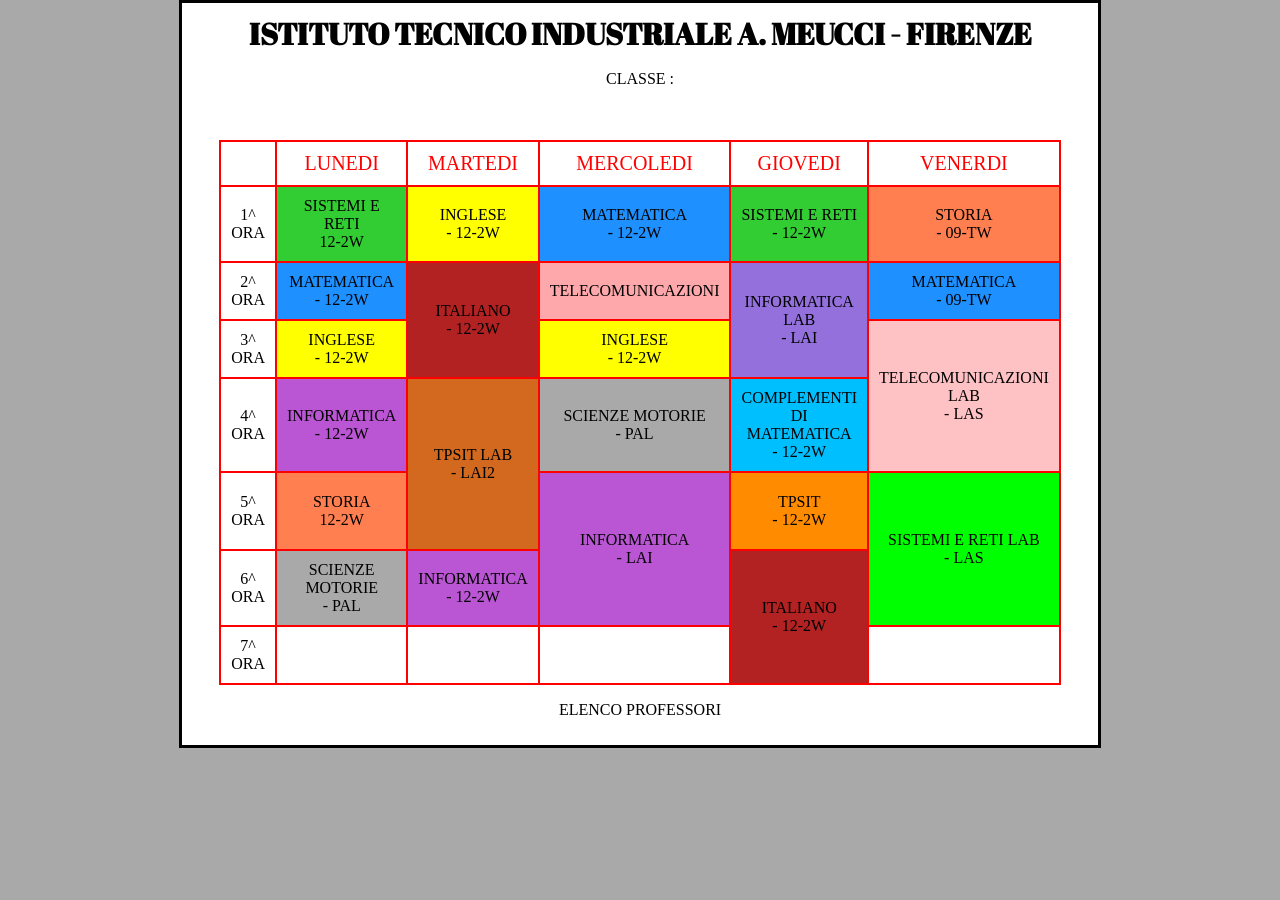
<file: index.html>
<!doctype html> 
<html>
<head>
    <meta charset="utf-8">
    <link rel="stylesheet" type="text/css" href="css/styles.css">
    <link rel="preconnect" href="https://fonts.gstatic.com">
    <link href="https://fonts.googleapis.com/css2?family=Abril+Fatface&display=swap" rel="stylesheet">
    <title>Orario 3AIA</title>
</head>

<body>
    <div class="contenitore">
        <h1 class="titolo">
            Istituto Tecnico Industriale A. Meucci - Firenze
        </h1>
      <p> Classe :  </p>
        <br><br>

        <table>
          <tr class="intestazione">
            <td></td>
            <td id="1">Lunedi</td>
            <td id="2">Martedi</td>
            <td id="3">Mercoledi</td>
            <td id="4">Giovedi</td>
            <td id="5">Venerdi</td>
          </tr>
          <tr>
            <td>1^ ora</td>
            <td class="sis">Sistemi e reti<br/> 12-2W</td>
            <td class="ing">Inglese<br/>- 12-2W</td>
            <td class="mat">Matematica<br/>- 12-2W</td>
            <td class="sis">Sistemi e reti<br/>- 12-2W</td>
            <td class="sto">Storia<br/>- 09-TW</td>
          </tr>
          <tr>
            <td>2^ ora</td>
            <td class="mat">Matematica<br/> - 12-2W</td>
            <td rowspan="2" class="ita">Italiano<br/> - 12-2W </td>
            <td class="tel">Telecomunicazioni<br/> </td>
            <td rowspan="2" class="infl">Informatica LAB<br/> - LAI</td>
            <td class="mat">Matematica<br/> - 09-TW</td>
          </tr>
          <tr>
            <td>3^ ora</td>
            <td class="ing">Inglese<br/> - 12-2W</td>
            <td class="ing">Inglese<br/> - 12-2W</td>
            <td rowspan="2" class="tell">Telecomunicazioni LAB<br/> - LAS</td>
          </tr>
          <tr>
            <td>4^ ora</td>
            <td class="inf">Informatica<br/> - 12-2W</td>
            <td rowspan="2" class="tpsl">TPSIT LAB<br/> - LAI2</td>
            <td class="gin">Scienze motorie<br/> - PAL</td>
            <td class="cmat">Complementi di matematica<br/> - 12-2W</td>
          </tr>
          <tr>
            <td>5^ ora</td>
            <td class="sto">Storia<br/>12-2W</td>
            <td rowspan="2" class="inf">Informatica<br/> - LAI</td>
            <td class="tps">TPSIT<br/>- 12-2W</td>
            <td rowspan="2" class="sisl">Sistemi e reti LAB<br/> - LAS</td>
          </tr>
          <tr>
            <td>6^ ora</td>
            <td class="gin">Scienze motorie<br/> - PAL</td>
            <td class="inf">Informatica<br/> - 12-2W</td>
            <td rowspan="2" class="ita">Italiano<br/> - 12-2W</td>
          </tr>
          <tr>
            <td>7^ ora</td>
            <td></td>
            <td></td>
            <td></td>
            <td></td>
          </tr>
        </table>
           
      <p> ELENCO PROFESSORI </p>
    
</div>
<script>
  document.getElementById(new Date().getDay()).classList.add("highlight");
</script>
</body>
</html>
</file>
<file: css/styles.css>
body
{
  background-color: darkgrey;
  text-transform: uppercase;
  margin: 0;
}

p
{
  text-align: center;
}

.highlight {
  background-color: yellow;
}

.highlight * {
  font-weight: bold;
}

.contenitore{
    text-align: center;
    border: 3px solid black;
    width: 70%;
    margin-left: auto; margin-right: auto;
    background-color: white;
    padding: 10px;
    }

table , td
{
    width: 50%;
    margin-left: auto;
    margin-right: auto;
    text-align: center;
    border: 2px solid red;
    border-collapse: collapse;
    padding: 10px 10px 10px 10px;
   
}


a
{
  text-decoration: none;
  color: black;
}
.sis

{
  
  background-color: limegreen;

}

.sisl

{
  
  background-color: lime;

}

.mat

{
  
  background-color: dodgerblue;

}

.cmat
{

  background-color: deepskyblue;

}

.ing
{
  background-color: yellow;
}

.tps
{
  background-color: darkorange;
  padding: 20px;
}

.tpsl

{
  background-color: chocolate;
}

.inf
{
  background-color: mediumorchid;
}

.infl
{
  background-color: mediumpurple;
}

.tel
{
  background-color: #ffa8ab;
}

.tell
{
  background-color: #ffc2c4;
}


.gin
{
  background-color: darkgrey;
}

.ita
{
  background-color: firebrick;
}
.sto
{
  background-color:coral;
}

.titolo {
  font-family: 'Abril Fatface', cursive;
  font-size: 30px;
  margin: 0;
  text-align: center;
}

.intestazione {
    font-size:  20px;
    color:red;
}

.box {
    border: 3px solid black;
    width: 85%;
    margin:0 auto;
    background-color: white;
    padding: 10px;
}


.spazio {
    padding: 10px;
}
</file>
